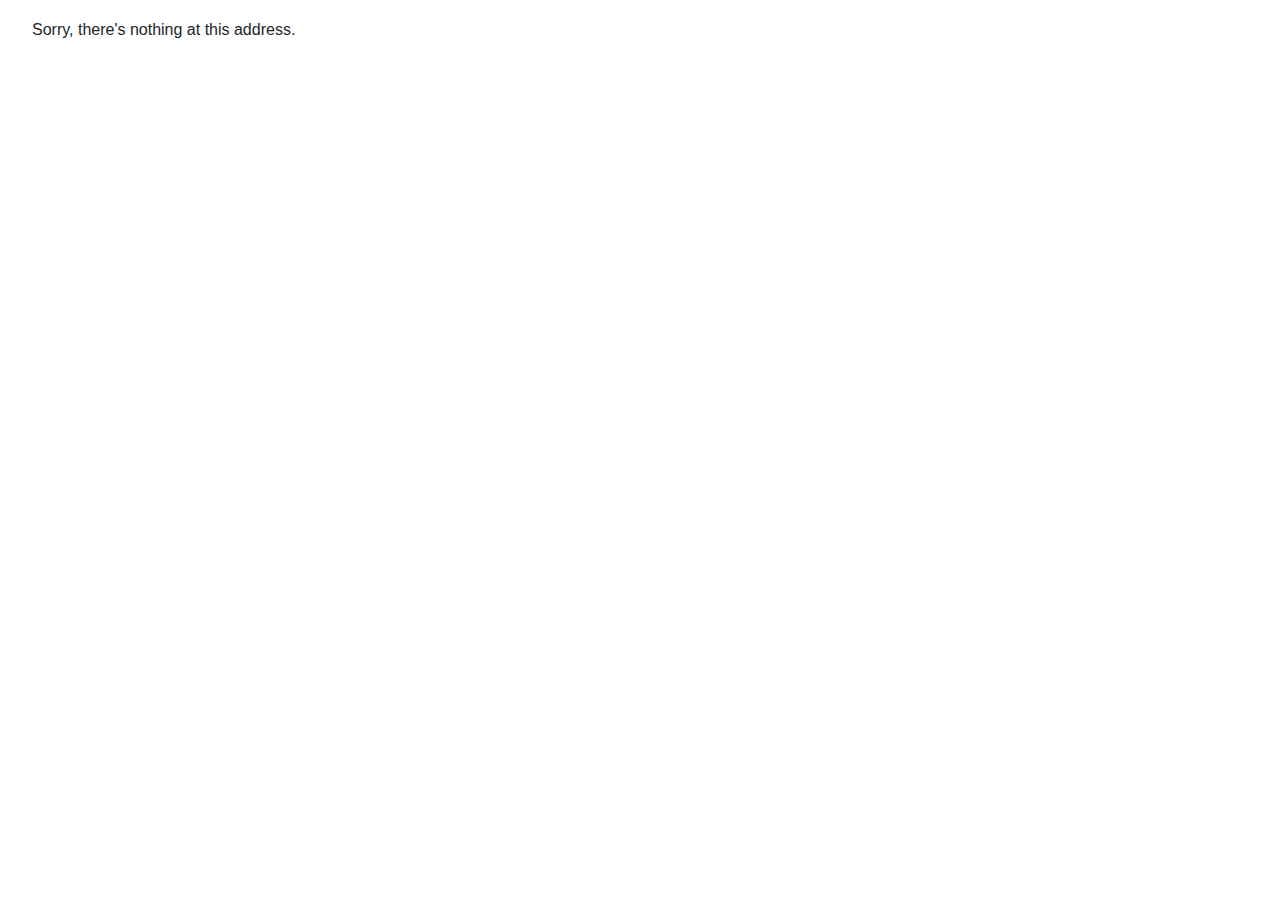
<file: Pixels/wwwroot/index.html>
<!DOCTYPE html>
<html lang="en">

<head>
    <meta charset="utf-8" />
    <meta name="viewport" content="width=device-width, initial-scale=1.0, maximum-scale=1.0, user-scalable=no" />
    <title>Astro Pi/SenseHat Image Generator</title>
    <base href="/" />
    <link href="css/bootstrap/bootstrap.min.css" rel="stylesheet" />
    <link href="css/app.css" rel="stylesheet" />
    <link href="Pixels.styles.css" rel="stylesheet" />
    <script src="js/common.js"></script>
</head>

<body>
    <div id="app">Loading...</div>

    <div id="blazor-error-ui">
        An unhandled error has occurred.
        <a href="" class="reload">Reload</a>
        <a class="dismiss">🗙</a>
    </div>
    <script src="_framework/blazor.webassembly.js"></script>
</body>

</html>
</file>
<file: Pixels/wwwroot/css/app.css>
﻿@import url('open-iconic/font/css/open-iconic-bootstrap.min.css');

html, body {
    font-family: 'Helvetica Neue', Helvetica, Arial, sans-serif;
}

h1:focus {
    outline: none;
}

a, .btn-link {
    color: #0071c1;
}

.btn-primary {
    color: #fff;
    background-color: #1b6ec2;
    border-color: #1861ac;
}

.content {
    padding-top: 1.1rem;
}

.valid.modified:not([type=checkbox]) {
    outline: 1px solid #26b050;
}

.invalid {
    outline: 1px solid red;
}

.validation-message {
    color: red;
}

#blazor-error-ui {
    background: lightyellow;
    bottom: 0;
    box-shadow: 0 -1px 2px rgba(0, 0, 0, 0.2);
    display: none;
    left: 0;
    padding: 0.6rem 1.25rem 0.7rem 1.25rem;
    position: fixed;
    width: 100%;
    z-index: 1000;
}

    #blazor-error-ui .dismiss {
        cursor: pointer;
        position: absolute;
        right: 0.75rem;
        top: 0.5rem;
    }

.blazor-error-boundary {
    background: url([data-uri]) no-repeat 1rem/1.8rem, #b32121;
    padding: 1rem 1rem 1rem 3.7rem;
    color: white;
}

    .blazor-error-boundary::after {
        content: "An error has occurred."
    }
</file>
